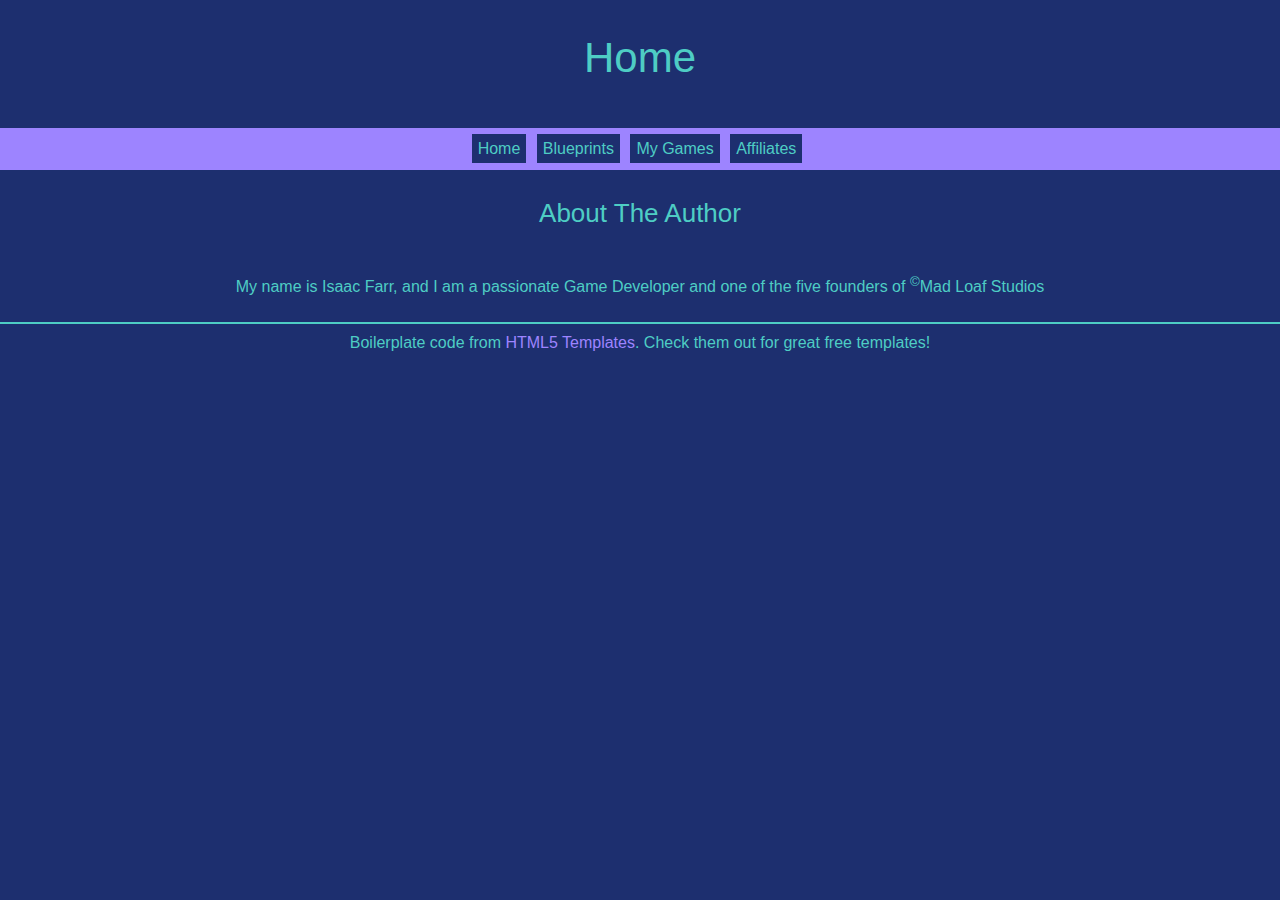
<file: index.html>
<!doctype html>
<html lang="en" class="no-js">

<head>
    <meta charset="utf-8">
    <meta http-equiv="x-ua-compatible" content="ie=edge">
    <meta name="viewport" content="width=device-width, initial-scale=1.0">
	<meta name="keywords" content="Unreal Engine, Unreal Engine 4, Unreal Engine 5, Blueprints, Unreal Blueprints, Unreal Tutorials, Game Development">
    <link rel="canonical" href="https://html5-templates.com/demo/infinite-scroll-image-gallery/" />
    <title>UnrealIsaac Home</title>
    <meta name="description" content="This is the personal portfolio of Isaac Farr">
	<meta name="Author" content="Isaac Farr">
    <link rel="stylesheet" href="style.css">
	<script src="https://ajax.googleapis.com/ajax/libs/jquery/3.2.0/jquery.min.js"></script>
    <script src="script.js"></script>
</head>

<body style="text-align: center;">
	<p>&nbsp;</p>
	<h1 id="textColor"><strong style="font-size: 42px;">Home</strong></h1>
	<nav>
		<a href="index.html">Home</a>
		<a href="html/blueprints.html">Blueprints</a>
		<a href="html/mygames.html">My Games</a>
		<a href="html/affiliates.html">Affiliates</a>
	</nav>
	<div style="text-align: center; padding: 8px;">
		<h3 style="font-size: 26px;">
			About The Author
		</h3>
		<p id="textColor" style="margin-left: 10%; margin-right: 10%; max-width: 80%;">My name is Isaac Farr, and I am a passionate Game Developer and one of the five founders of <sup>&copy;</sup>Mad Loaf Studios</p>
	</div>

	<a id="back2Top" title="Back to top" href="#">&#10148;</a>
</body>
<hr>
<footer>
	<p style="padding: 10px 12px; text-align: center; margin-top: -8px;">Boilerplate code from <a href="https://html5-templates.com/" target="_blank" rel="nofollow">HTML5 Templates</a>. Check them out for great free templates!</p>
</footer>

</html>
</file>
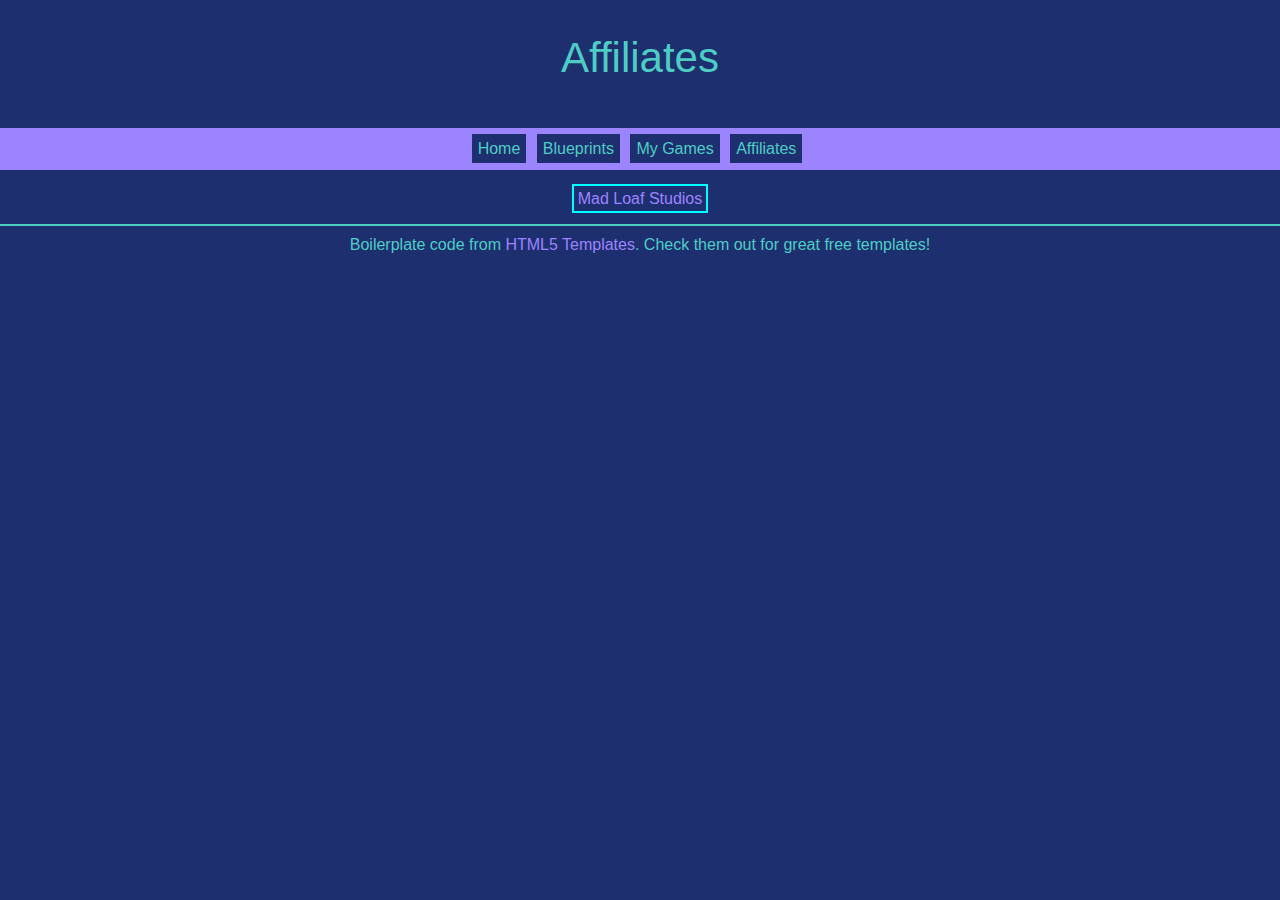
<file: html/affiliates.html>
<!doctype html>
<html lang="en" class="no-js">

<head>
	<meta charset="utf-8">
	<meta http-equiv="x-ua-compatible" content="ie=edge">
	<meta name="viewport" content="width=device-width, initial-scale=1.0">
	<meta name="keywords"
		content="Unreal Engine, Unreal Engine 4, Unreal Engine 5, Blueprints, Unreal Blueprints, Unreal Tutorials, Game Development">
	<link rel="canonical" href="https://html5-templates.com/demo/infinite-scroll-image-gallery/" />
	<title>UnrealIsaac BP Tutorials</title>
	<meta name="description"
		content="This is a collection of Unreal Engine blueprint tutorials from beginner to intermediate.">
	<meta name="Author" content="Isaac Farr">

	<link rel="stylesheet" href="../style.css">
	<script src="https://ajax.googleapis.com/ajax/libs/jquery/3.2.0/jquery.min.js"></script>
	<script src="../script.js"></script>
</head>

<body>
	<p>&nbsp;</p>
	<h1><strong style="font-size: 42px;">Affiliates</strong></h1>
	<nav>
		<a href="../index.html">Home</a>
		<a href="blueprints.html">Blueprints</a>
		<a href="mygames.html">My Games</a>
		<a href="affiliates.html">Affiliates</a>
	</nav>
	<div style="text-align: center; margin-bottom: 16px;">
		<a style="border: 2px solid aqua; padding: 4px;" href="https://madloafstudios.com/">Mad Loaf Studios</a>
	</div>
	<hr>
</body>
<footer>
	<p style="padding: 10px 12px; text-align: center; margin-top: -8px;">Boilerplate code from <a
			href="https://html5-templates.com/" target="_blank" rel="nofollow">HTML5 Templates</a>. Check them out for
		great free templates!
	</p>
</footer>

</html>
</file>
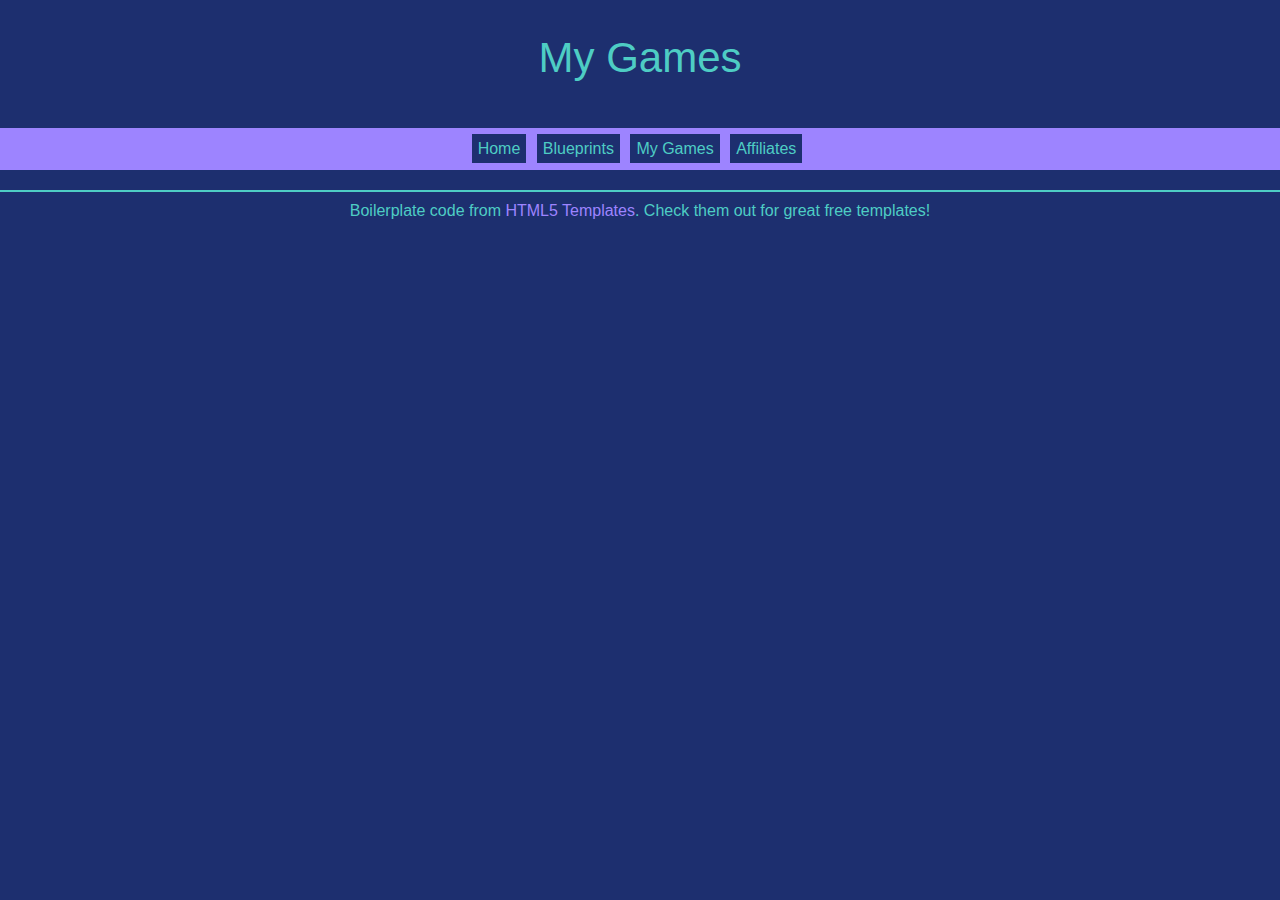
<file: html/mygames.html>
<!doctype html>
<html lang="en" class="no-js">

<head>
	<meta charset="utf-8">
	<meta http-equiv="x-ua-compatible" content="ie=edge">
	<meta name="viewport" content="width=device-width, initial-scale=1.0">
	<meta name="keywords"
		content="Unreal Engine, Unreal Engine 4, Unreal Engine 5, Blueprints, Unreal Blueprints, Unreal Tutorials, Game Development">
	<link rel="canonical" href="https://html5-templates.com/demo/infinite-scroll-image-gallery/" />
	<title>UnrealIsaac BP Tutorials</title>
	<meta name="description"
		content="This is a collection of Unreal Engine blueprint tutorials from beginner to intermediate.">
	<meta name="Author" content="Isaac Farr">

	<link rel="stylesheet" href="../style.css">
	<script src="https://ajax.googleapis.com/ajax/libs/jquery/3.2.0/jquery.min.js"></script>
	<script src="../script.js"></script>
</head>

<body>
	<p>&nbsp;</p>
	<h1><strong style="font-size: 42px;">My Games</strong></h1>
	<nav>
		<a href="../index.html">Home</a>
		<a href="blueprints.html">Blueprints</a>
		<a href="mygames.html">My Games</a>
		<a href="affiliates.html">Affiliates</a>
	</nav>
	<hr>
</body>
<footer>
	<p style="padding: 10px 12px; text-align: center; margin-top: -8px;">Boilerplate code from <a
			href="https://html5-templates.com/" target="_blank" rel="nofollow">HTML5 Templates</a>. Check them out for
		great free templates!
	</p>
</footer>

</html>
</file>
<file: style.css>
html,body,div,span,object,iframe,h1,h2,h3,h4,h5,h6,p,blockquote,pre,abbr,address,cite,code,del,dfn,em,img,ins,kbd,q,samp,small,strong,var,b,i,dl,dt,dd,ol,ul,li,fieldset,form,label,legend,table,caption,tbody,tfoot,thead,tr,th,td,article,aside,canvas,details,figcaption,figure,footer,header,hgroup,menu,nav,section,summary,time,mark,audio,video{margin:0;padding:0;border:0;outline:0;font-size:100%;vertical-align:baseline;background:transparent}

main {
	text-align: right;
	justify-content: right;
}
body {
  background-color: #1d2f6f;
}
body, h1, p, pre, h2, h3, h4, h5, h6 {
	font-family: "Helvetica Neue", "Segoe UI", Segoe, Helvetica, Arial, "Lucida Grande", sans-serif;
	font-weight: normal;
	margin: 0;
	padding: 0;
}

pre {
	max-width: 80%;
}
img {
	max-width: 100%;
	margin: 12px 4px 16px 0;
}
#gallery {
	text-align: center;
}
#gallery img {
	margin: 10px 0 30px 0;
}
#gallery div {
	background-color: #bbc;
	color: #FFF;
	text-align: center;
	font-weight: bold;
}
#loading {
	text-align: center;
	margin: 10px 0 40px;
}
.container {
    margin-left: auto;
    margin-right: auto;
    margin-top: 75px;
    max-width: 1170px;
    padding-right: 15px;
    padding-left: 15px;
}
.row:before, .row:after {
	display: table;
	content: " ";
}

h1, h2, h3, h4, h5 {
	font-size: 48px;
	font-weight: 300;
	margin: 0 0 45px 0;
	text-align: center;
	color: #4ecdc4;
}

p {
	margin: 0 0 10px;
	color: #4ecdc4;
}
nav a {
	color: #4ecdc4;
	text-decoration: none;
	margin-right: 6px;
	background-color: #1d2f6f;
	padding: 6px;
}

a {
	text-decoration: none;
	color: #9d84ff;
}

a:hover {
	text-decoration: none;
	color: #aa9fda;
}

hr {
	height: 2px;
	background-color:#4ecdc4;;
	border: none;
}

#secondaryCC, nav, section {
	background-color: #8391fa8e;
	padding-top: 8px;
	padding-bottom: 8px;
	margin-top: 10px;
	margin-bottom: 10px;
	text-align: center;
}
nav {
	background-color: #9d84ff;
	padding-top: 12px;
	padding-bottom: 12px;
	margin-bottom: 20px;
	position: sticky;
	top: 0;
}
#textColor, section {
	color: #4ecdc4;
}
#back2Top {
    width: 40px;
    line-height: 40px;
    overflow: hidden;
    z-index: 999;
    display: none;
    cursor: pointer;
    -moz-transform: rotate(270deg);
    -webkit-transform: rotate(270deg);
    -o-transform: rotate(270deg);
    -ms-transform: rotate(270deg);
    transform: rotate(270deg);
    position: fixed;
    bottom: 50px;
    right: 0;
	background-color: #9d84ff;
    color: #4ecdc4;;
    text-align: center;
    font-size: 30px;
    text-decoration: none;
}
#back2Top:hover {
    color: #23fff0;;
}

.collapsible {
	background-color: #9d84ff;
	color: #00ffee;
	cursor: pointer;
	width: 60%;
	border: none;
	text-align: center;
	outline: none;
	font-size: 22px;
	padding: 6px 6px;
	margin-top: 8px;
	margin-left: 20%;
	margin-right: 20%;
  }

  strong {
	font-size: 20px;
  }
  
  /* Add a background color to the button if it is clicked on (add the .active class with JS), and when you move the mouse over it (hover) */
  .active, .collapsible:hover {
	background-color: #236be8;
  }
  
  /* Style the collapsible content. Note: hidden by default */
  .content {
	padding: 0;
	margin-top: 4px;
	max-height: 0;
	overflow: hidden;
	display: block;
	background-color: #acb6ffe7;
	transition: max-height 0.15s ease-in-out;
  }

  section {
	margin-bottom: 32px;
	margin-left: 5%;
	margin-right: 5%;
  }
@media screen and (max-width: 600px) {

}
</file>
